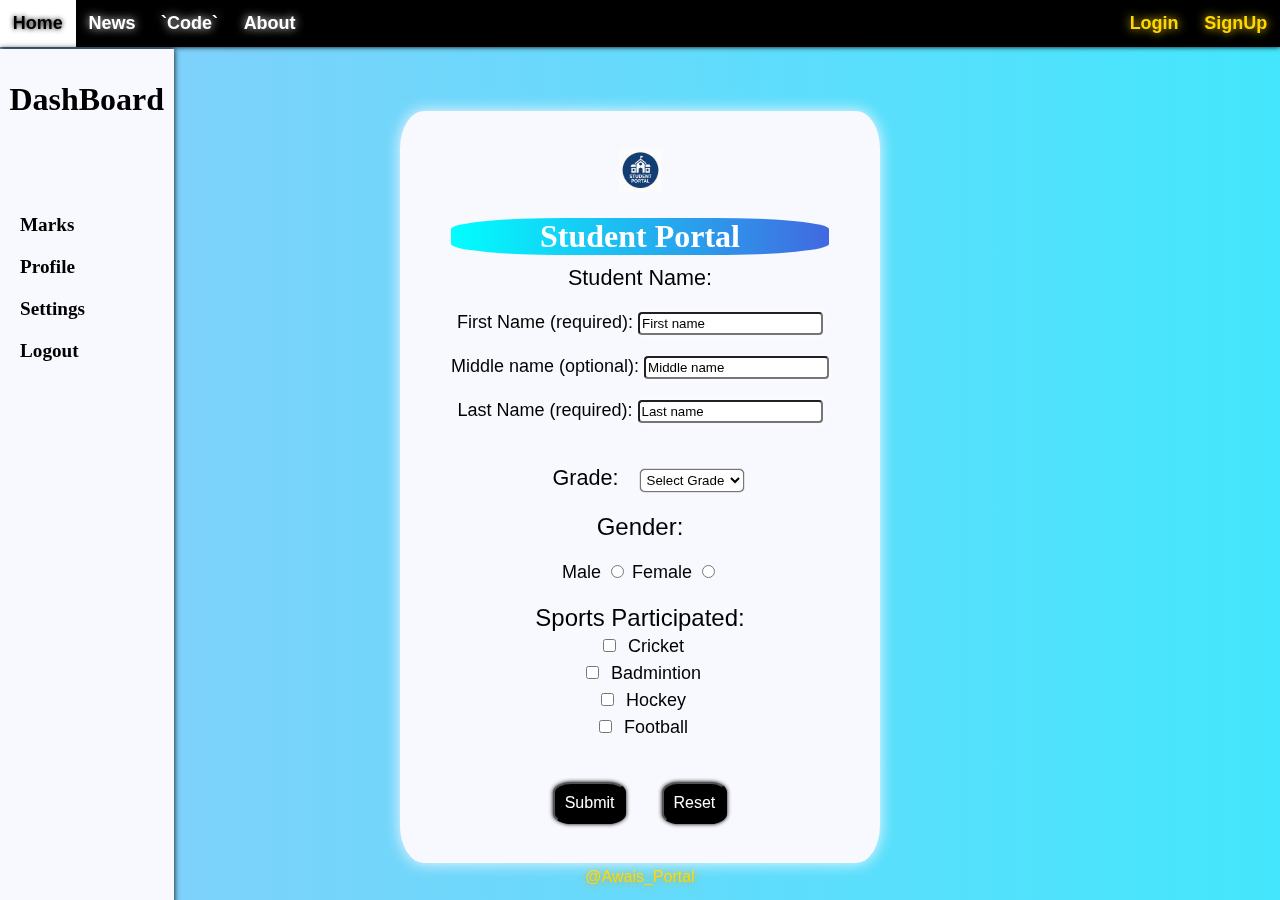
<file: index.html>
<!DOCTYPE html>
<html lang="en">
<head>
    <meta charset="UTF-8">
    <meta http-equiv="X-UA-Compatible" content="IE=edge">
    <meta name="viewport" content="width=device-width, initial-scale=1.0">
    <title>Student's Registeration</title>
    <link rel="stylesheet" href="indexstyle.css">
</head>

<!-- Body -->
<body id="bgbody">


    <!--Animations-->

    <div class="bgani">
        <div></div>
        <div></div>
        <div></div>
        <div></div>
        <div></div>
        <div></div>
    </div>

    <!-- navbar -->

    <div class="navbar">
    <a href="index.html" id="home">Home</a>
    <a href="News.html" id="news">News</a>
    <a href="code.html" id="contact">`Code`</a>
    <a href="About.html" id="about">About</a>
    <a href="#" id="signin">SignUp</a>
    <a href="#" id="login">Login</a>
    </div>

    <!--SideBars-->

    <div id="sidebar1">
        
            <h3 id="dashboard">DashBoard</h3>
        <br><br><br>
        <a href="#" id="dashcontent1">Marks</a>
        <a href="#" id="dashcontent2">Profile</a>
        <a href="#" id="dashcontent3">Settings</a>
        <a href="#" id="dashcontent4">Logout</a>

    </div>

    <!--Logo-->
      <div id="bg">
        <img src="student-logo.png" alt="logo.png" width="43px" height="43px">

        <!--Title Heading-->
        
        <h1 id="title">Student Portal</h1>

        <!--Main Content-->

        <form id="studentForm">

            <label for="student name" id="student1">Student Name:</label><br>
            <br><label for="first name">First Name (required):</label>
            <input type="text" placeholder="First name" required class="fname">
            <br><br>
            <label for="middle name">Middle name (optional):</label>
            <input type="text" placeholder="Middle name" class="fname">
            <br><br>
            <label for="last name">Last Name (required):</label>
            <input type="text" placeholder="Last name" required class="fname">

            <br><br><br>

            <label for="grade" id="student2">Grade:</label>

            <select name="grade" id="grades">

                <option value="Select Grade" class="opt">Select Grade</option>
                <option value="1" class="opt">1</option>
                <option value="2" class="opt">2</option>
                <option value="3" class="opt">3</option>
                <option value="4" class="opt">4</option>
                <option value="5" class="opt">5</option>
                <option value="6" class="opt">6</option>
                <option value="7" class="opt">7</option>
                <option value="8" class="opt">8</option>
                <option value="9" class="opt">9</option>
                <option value="10" class="opt">10</option>

            </select>
            
            <br><br>
            <label for="gender" id="student3">Gender:</label>

            <br><br>

            <label for="male" id="male">Male</label>
            <input type="radio" name="male" id="male">
            <label for="female" id="female">Female</label>
            <input type="radio" name="female" id="female">

            <br><br>
            

            <label for="sports" id="student4">Sports Participated:</label>

            <br>

            <input type="checkbox" id="cricket" name="cricket">
            <label for="cricket">Cricket</label>

            <br>

            <input type="checkbox" id="bm" name="bm">
            <label for="bm">Badmintion</label>

            <br>

            <input type="checkbox" id="hockey" name="hockey">
            <label for="hockey">Hockey</label>

            <br>

            <input type="checkbox" id="fb" name="fb">
            <label for="fb">Football</label>

            <br><br><br>

            <input type="submit" id="button1">

            <input type="reset" id="button2">

        </form>


    </div>


<!--  Current Tab Active banane ke liye  -->



<script>
// Saare navbar links select karo
const links = document.querySelectorAll('.navbar a');
const currentPath = window.location.pathname.split("/").pop(); // sirf file ka naam milega

links.forEach(link => {
    const linkPath = link.getAttribute("href").split("/").pop(); // sirf file ka naam nikalo
    if (linkPath === currentPath) {
        link.classList.add('active');
    }
});

</script>






<script>
    document.getElementById("studentForm").addEventListener("submit", function(e){
        e.preventDefault(); // page reload na ho
    
        // Random confirmation ID generate karo
        let id = "#099D" + Math.floor(Math.random() * 9000 + 1000).toString();
    
        // Naya page open karo
        let newWin = window.open("", "_blank");
    
        // Us page me content inject karo
        newWin.document.write(`
          <html>
          <head>
            <title>Form Submitted</title>
            <style>
              body {
                font-family: Arial, sans-serif;
                background: linear-gradient(135deg, #232526, #414345);
                color: white;
                text-align: center;
                padding-top: 100px;
              }
              .box {
                background: rgba(255,255,255,0.08);
                padding: 30px 50px;
                border-radius: 15px;
                display: inline-block;
                box-shadow: 0 0 20px rgba(0,0,0,0.5);
              }

              #check {
                color:green;
              }
            </style>
          </head>
          <body>
            <div class="box">
              <h1> <b id="check"> ✔ </b> Thanks for submitting your form!</h1>
              <p>Your confirmation number is:</p>
              <h2>${id}</h2>
            </div>
          </body>
          </html>
        `);
    });
    </script>
    

    

    <!--footer-->

    
    
</body>
<footer id="awais">@Awais_Portal</footer>

</html>
</file>
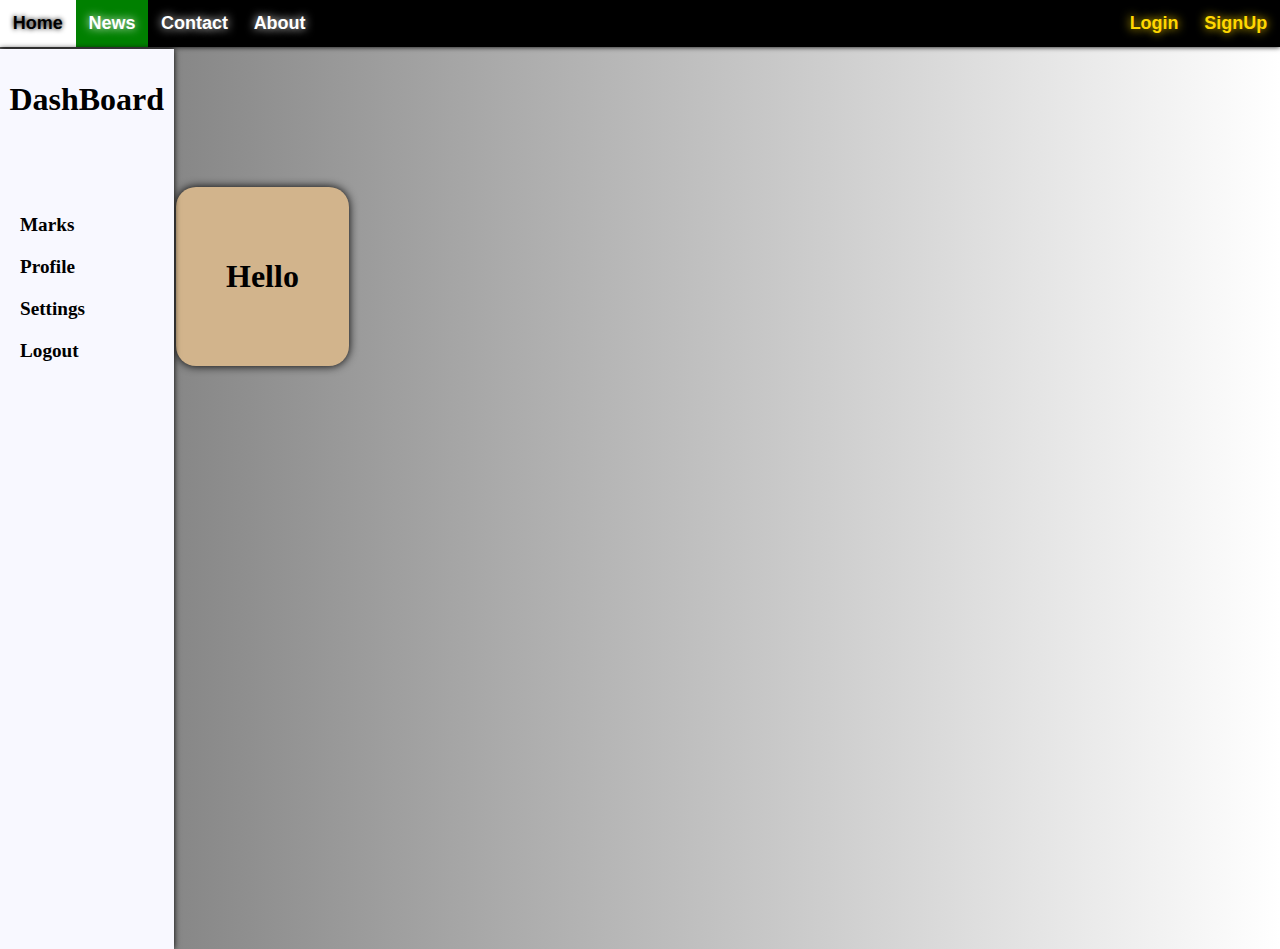
<file: About.html>
<!DOCTYPE html>
<html lang="en">
<head>
    <meta charset="UTF-8">
    <meta http-equiv="X-UA-Compatible" content="IE=edge">
    <meta name="viewport" content="width=device-width, initial-scale=1.0">
    <title>About</title>
    <link rel="stylesheet" href="styleAbout.css">
</head>


<body id="bgbody">



     <!-- navbar -->

     <div class="navbar">
        <a href="file:///E:/PROJECTS/index.html" id="home">Home</a>
        <a href="file:///E:/PROJECTS/News.html" id="news" class="active"> News</a>
        <a href="#" id="contact">Contact</a>
        <a href="#" id="about">About</a>
        <a href="#" id="signin">SignUp</a>
        <a href="#" id="login">Login</a>
        </div>
    
        <!--SideBars-->
    
        <div id="sidebar1">
            
                <h3 id="dashboard">DashBoard</h3>
            <br><br><br>
            <a href="#" id="dashcontent1">Marks</a>
            <a href="#" id="dashcontent2">Profile</a>
            <a href="#" id="dashcontent3">Settings</a>
            <a href="#" id="dashcontent4">Logout</a>
    
        </div>


        <div id="bg">
            <h1>Hello
            </h1>
        </div>
    


</body>
</html>
</file>
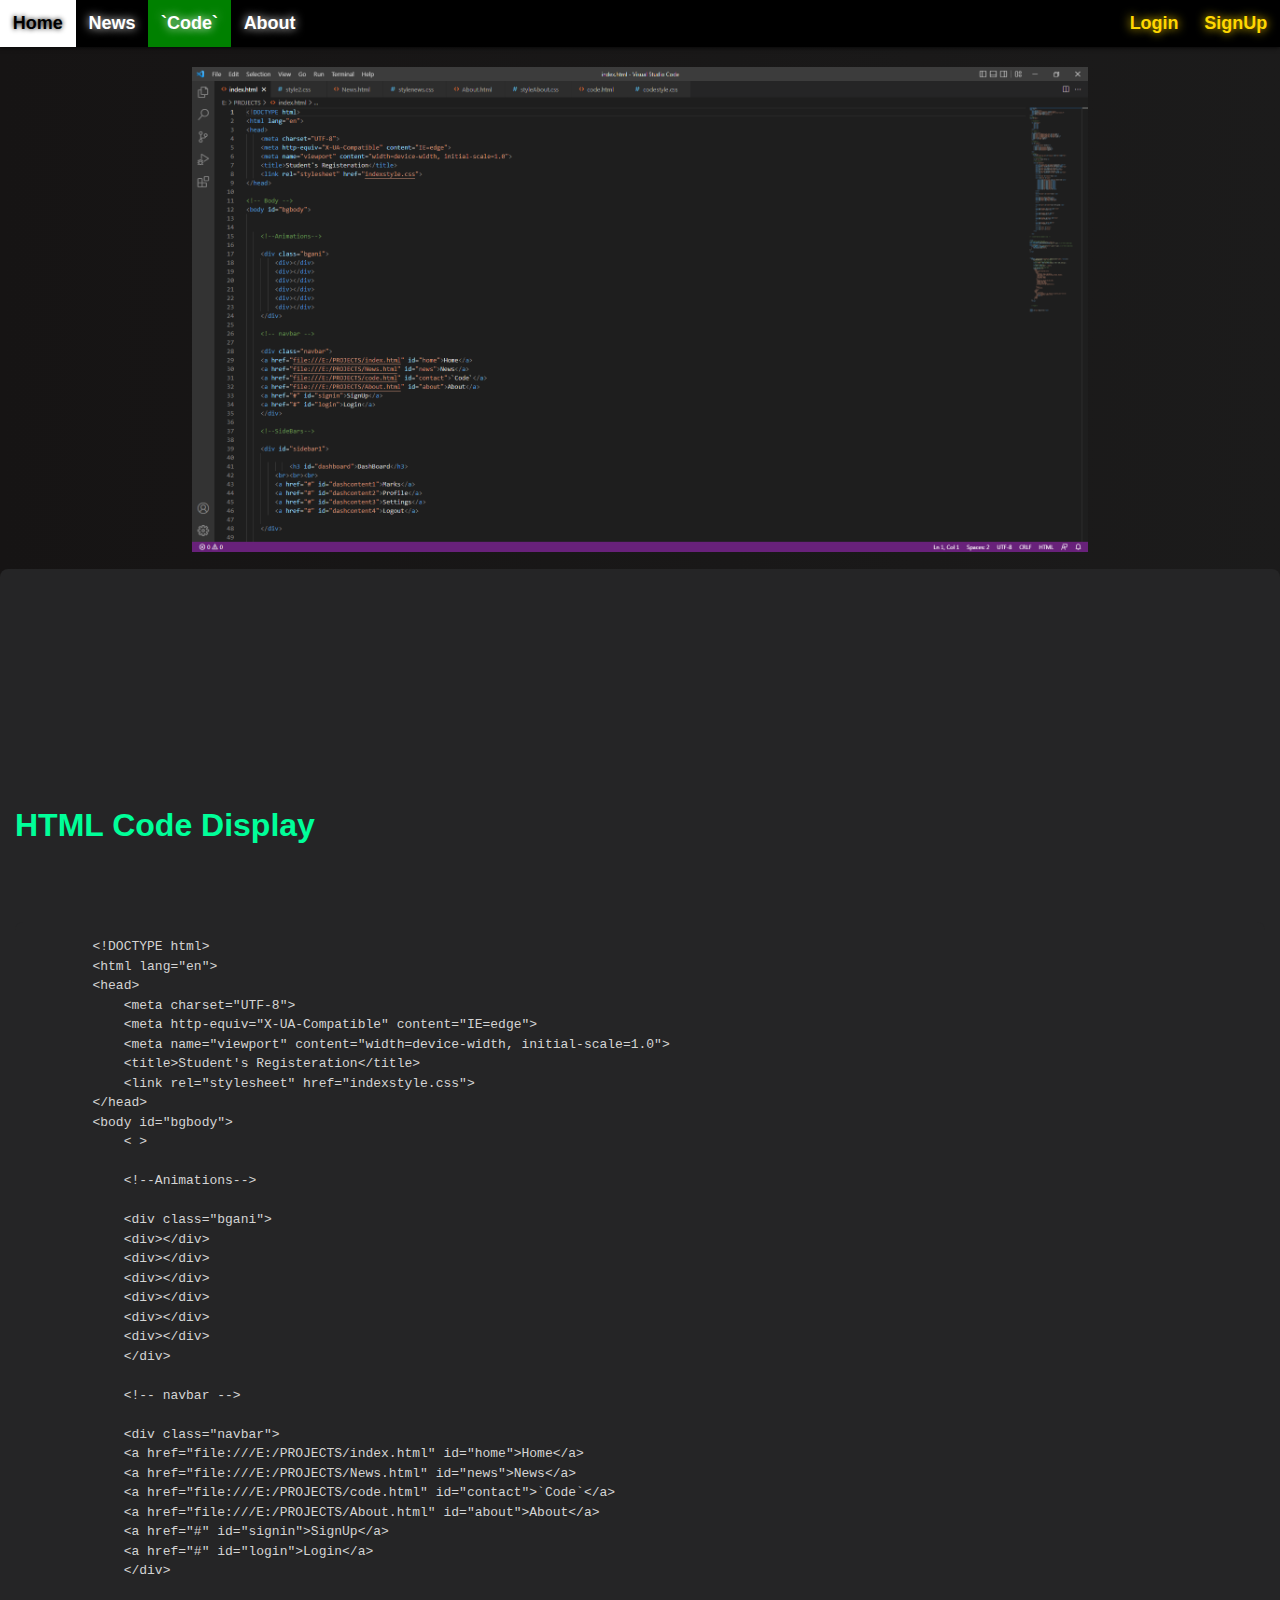
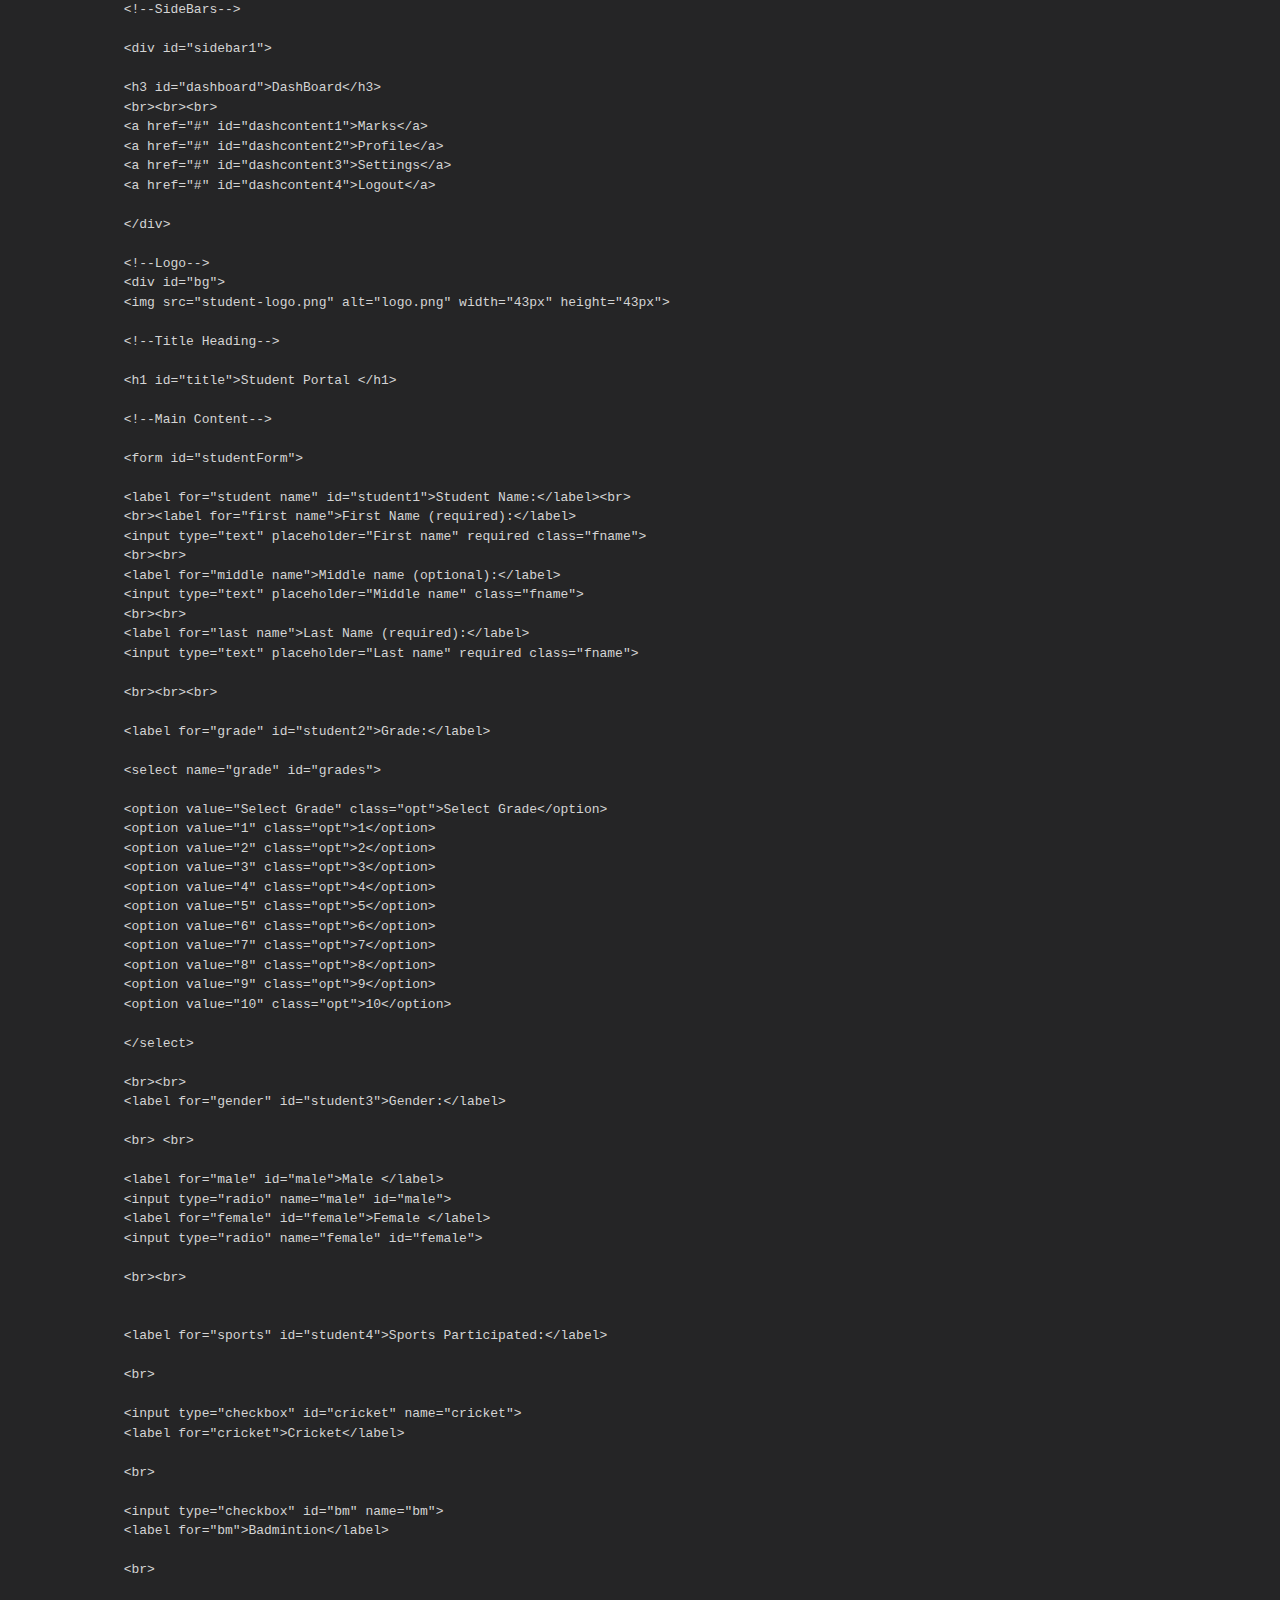
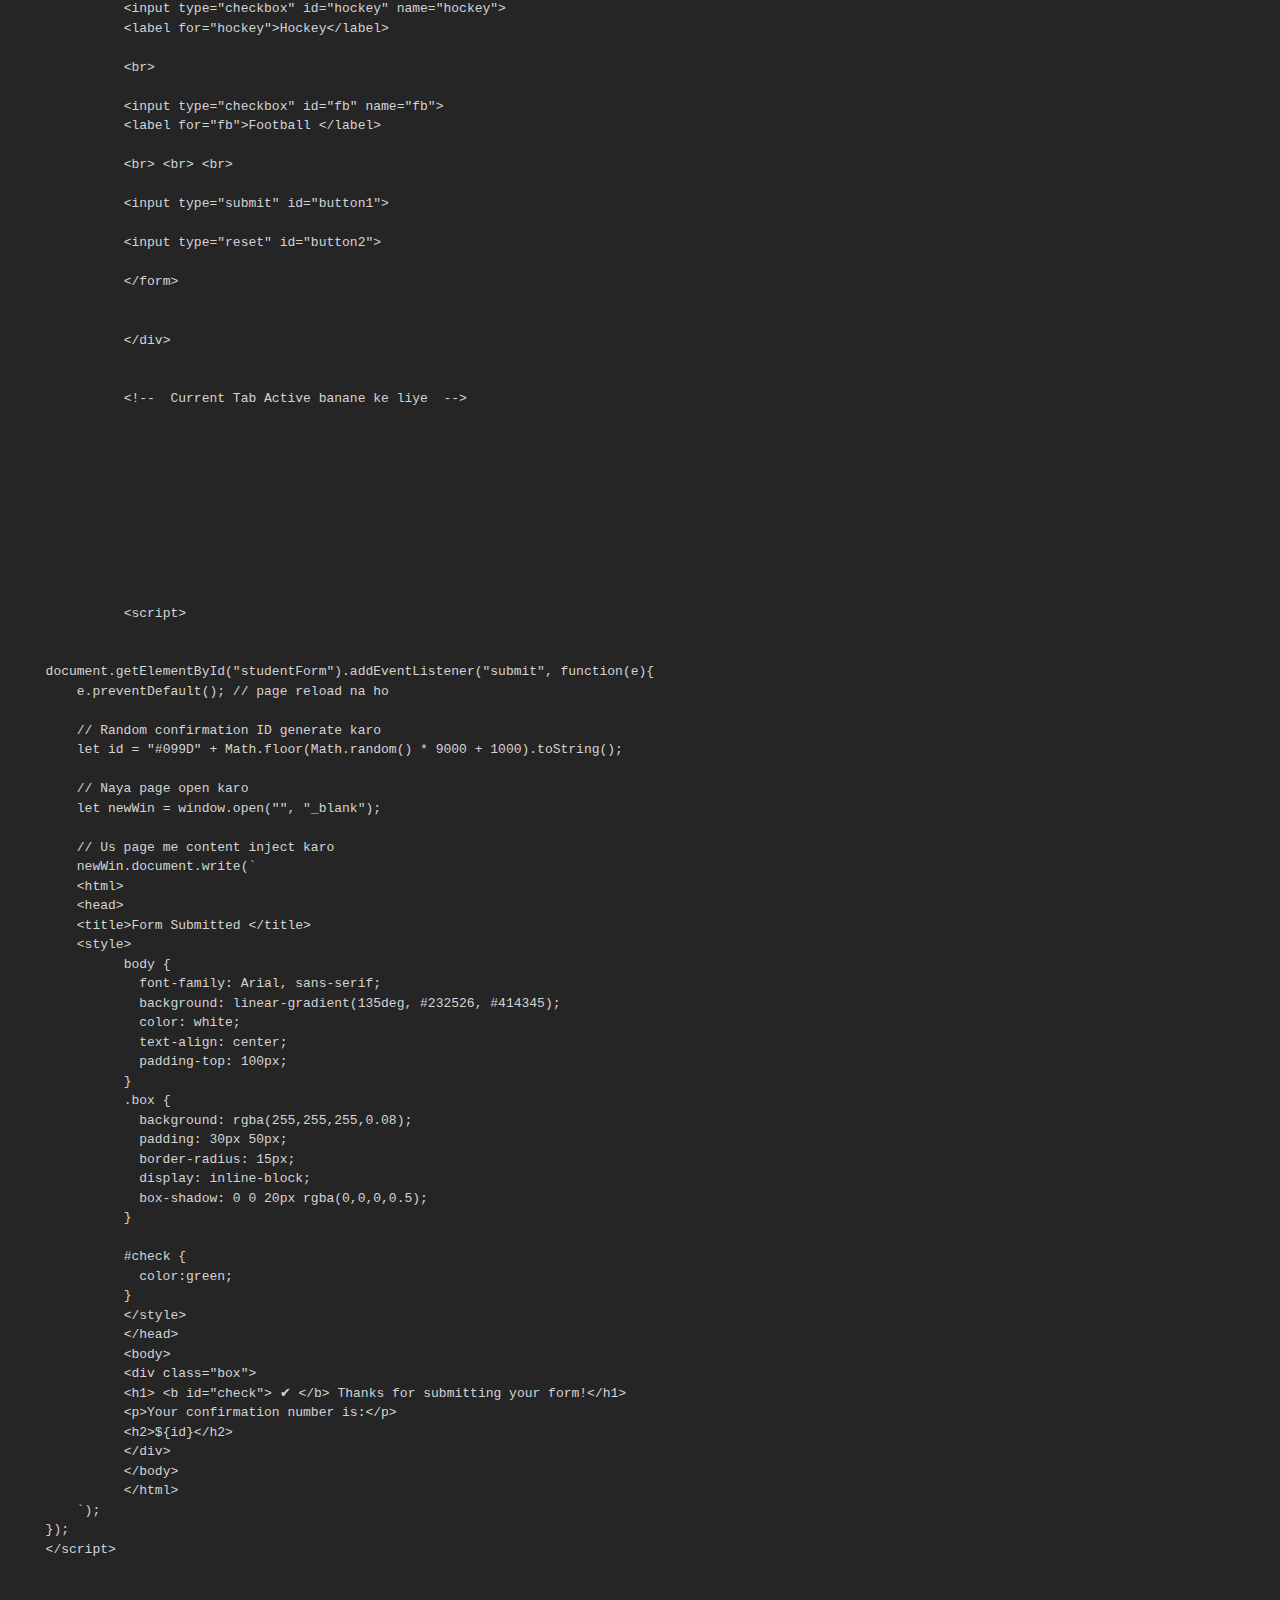
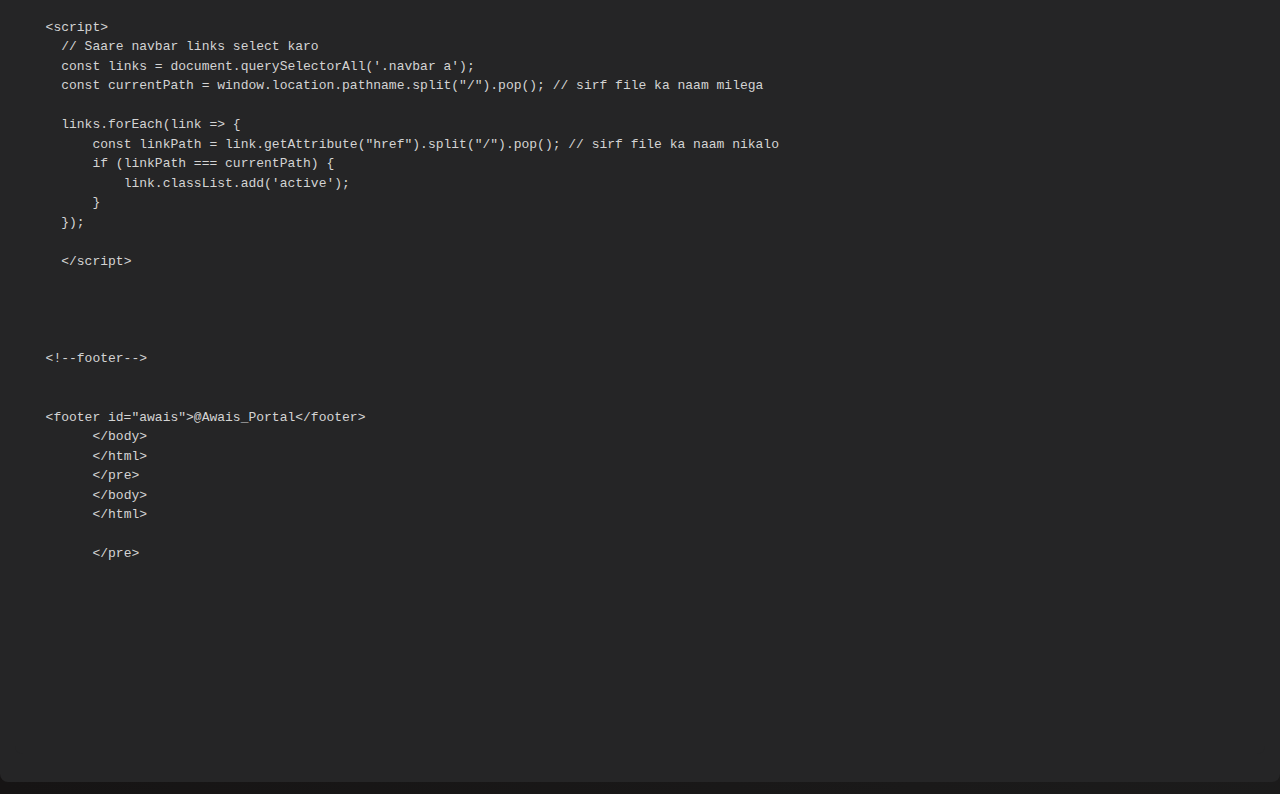
<file: code.html>
<!DOCTYPE html>
<html lang="en">
<head>
    <meta charset="UTF-8">
    <meta http-equiv="X-UA-Compatible" content="IE=edge">
    <meta name="viewport" content="width=device-width, initial-scale=1.0">
    <title>All Code to Develop</title>
    <link rel="stylesheet" href="codestyle.css">
</head>
<body>


    <!-- Body -->
<body id="bgbody">


     <!-- navbar -->

     <div class="navbar">
        <a href="index.html" id="home">Home</a>
        <a href="News.html" id="news">News</a>
        <a href="code.html" id="contact">`Code`</a>
        <a href="About.html" id="about">About</a>
        <a href="#" id="signin">SignUp</a>
        <a href="#" id="login">Login</a>
        </div>
    
<!--Background image of layout-->

<center><img src="img1.png" alt="Basic Layout of My VS_Code" width="70%" height="50%" id="bgimg"></center>



<!--Code Display-->
    
    <pre><!DOCTYPE html>
        <html lang="en">
        <head>
          <meta charset="UTF-8">
          <meta name="viewport" content="width=device-width, initial-scale=1.0">
          <title>Student's Registration</title>
          <style>
            body {
              background: #1e1e1e;
              color: #d4d4d4;
              font-family: monospace;
              margin-left: 20px;
              margin-right: 20px;
              overflow: auto;
            }
            pre {
              background: #252526;
              color: #d4d4d4;
              padding: 15px;
              border-radius: 8px;
              overflow-x: -1;
              white-space: pre-wrap;
              word-wrap: break-word;
              line-height: 1.5;
            }
            h1 {
              color: #00ff99;
              font-family: Arial, sans-serif;
            }
          </style>
        </head>
        <body>
          <h1>HTML Code Display</h1>
          <pre>
        &lt;!DOCTYPE html&gt;
        &lt;html lang=&quot;en&quot;&gt;
        &lt;head&gt;
            &lt;meta charset=&quot;UTF-8&quot;&gt;
            &lt;meta http-equiv=&quot;X-UA-Compatible&quot; content=&quot;IE=edge&quot;&gt;
            &lt;meta name=&quot;viewport&quot; content=&quot;width=device-width, initial-scale=1.0&quot;&gt;
            &lt;title&gt;Student's Registeration&lt;/title&gt;
            &lt;link rel=&quot;stylesheet&quot; href=&quot;indexstyle.css&quot;&gt;
        &lt;/head&gt;
        &lt;body id=&quot;bgbody&quot;&gt;
            &lt; &gt;

            &lt;!--Animations-->

            &lt;div class="bgani"&gt;
            &lt;div&gt;&lt;/div&gt;
            &lt;div&gt;&lt;/div&gt;
            &lt;div&gt;&lt;/div&gt;
            &lt;div&gt;&lt;/div&gt;
            &lt;div&gt;&lt;/div&gt;
            &lt;div&gt;&lt;/div&gt;
            &lt;/div&gt;

            &lt;!-- navbar --&gt;

            &lt;div class="navbar"&gt;
            &lt;a href="file:///E:/PROJECTS/index.html" id="home"&gt;Home&lt;/a&gt;
            &lt;a href="file:///E:/PROJECTS/News.html" id="news"&gt;News&lt;/a&gt;
            &lt;a href="file:///E:/PROJECTS/code.html" id="contact"&gt;`Code`&lt;/a&gt;
            &lt;a href="file:///E:/PROJECTS/About.html" id="about"&gt;About&lt;/a&gt;
            &lt;a href="#" id="signin"&gt;SignUp&lt;/a&gt;
            &lt;a href="#" id="login"&gt;Login&lt;/a&gt;
            &lt;/div>

            &lt;!--SideBars--&gt;

            &lt;div id="sidebar1"&gt;
      
            &lt;h3 id="dashboard"&gt;DashBoard&lt;/h3&gt;
            &lt;br&gt;&lt;br&gt;&lt;br&gt;
            &lt;a href="#" id="dashcontent1"&gt;Marks&lt;/a&gt;
            &lt;a href="#" id="dashcontent2"&gt;Profile&lt;/a&gt;
            &lt;a href="#" id="dashcontent3"&gt;Settings&lt;/a&gt;
            &lt;a href="#" id="dashcontent4"&gt;Logout&lt;/a&gt;

            &lt;/div&gt;

            &lt;!--Logo--&gt;
            &lt;div id="bg"&gt;
            &lt;img src="student-logo.png" alt="logo.png" width="43px" height="43px"&gt;

            &lt;!--Title Heading--&gt;
      
            &lt;h1 id="title"&gt;Student Portal &lt;/h1&gt;

            &lt;!--Main Content--&gt;

            &lt;form id="studentForm"&gt;

            &lt;label for="student name" id="student1"&gt;Student Name:&lt;/label&gt;&lt;br&gt;
            &lt;br&gt;&lt;label for="first name"&gt;First Name (required):&lt;/label&gt;
            &lt;input type="text" placeholder="First name" required class="fname"&gt;
            &lt;br&gt;&lt;br&gt;
            &lt;label for="middle name"&gt;Middle name (optional):&lt;/label&gt;
            &lt;input type="text" placeholder="Middle name" class="fname"&gt;
            &lt;br&gt;&lt;br&gt;
            &lt;label for="last name"&gt;Last Name (required):&lt;/label&gt;
            &lt;input type="text" placeholder="Last name" required class="fname"&gt;

            &lt;br&gt;&lt;br&gt;&lt;br&gt;

            &lt;label for="grade" id="student2"&gt;Grade:&lt;/label&gt;

            &lt;select name="grade" id="grades"&gt;

            &lt;option value="Select Grade" class="opt"&gt;Select Grade&lt;/option&gt;
            &lt;option value="1" class="opt"&gt;1&lt;/option&gt;
            &lt;option value="2" class="opt"&gt;2&lt;/option&gt;
            &lt;option value="3" class="opt"&gt;3&lt;/option&gt;
            &lt;option value="4" class="opt"&gt;4&lt;/option&gt;
            &lt;option value="5" class="opt"&gt;5&lt;/option&gt;
            &lt;option value="6" class="opt"&gt;6&lt;/option&gt;
            &lt;option value="7" class="opt"&gt;7&lt;/option&gt;
            &lt;option value="8" class="opt"&gt;8&lt;/option&gt;
            &lt;option value="9" class="opt"&gt;9&lt;/option&gt;
            &lt;option value="10" class="opt"&gt;10&lt;/option&gt;

            &lt;/select&gt;
          
            &lt;br&gt;&lt;br&gt;
            &lt;label for="gender" id="student3"&gt;Gender:&lt;/label&gt;

            &lt;br&gt; &lt;br&gt;

            &lt;label for="male" id="male"&gt;Male &lt;/label&gt;
            &lt;input type="radio" name="male" id="male"&gt;
            &lt;label for="female" id="female"&gt;Female &lt;/label&gt;
            &lt;input type="radio" name="female" id="female"&gt;

            &lt;br&gt;&lt;br&gt;
          

            &lt;label for="sports" id="student4"&gt;Sports Participated:&lt;/label&gt;

            &lt;br&gt;

            &lt;input type="checkbox" id="cricket" name="cricket"&gt;
            &lt;label for="cricket"&gt;Cricket&lt;/label&gt;

            &lt;br&gt;

            &lt;input type="checkbox" id="bm" name="bm"&gt;
            &lt;label for="bm"&gt;Badmintion&lt;/label&gt;

            &lt;br&gt;

            &lt;input type="checkbox" id="hockey" name="hockey"&gt;
            &lt;label for="hockey"&gt;Hockey&lt;/label&gt;

            &lt;br&gt;

            &lt;input type="checkbox" id="fb" name="fb"&gt;
            &lt;label for="fb"&gt;Football &lt;/label&gt;

            &lt;br&gt; &lt;br&gt; &lt;br&gt;

            &lt;input type="submit" id="button1"&gt;

            &lt;input type="reset" id="button2"&gt;

            &lt;/form&gt;


            &lt;/div&gt;


            &lt;!--  Current Tab Active banane ke liye  --&gt;










            &lt;script&gt;


  document.getElementById("studentForm").addEventListener("submit", function(e){
      e.preventDefault(); // page reload na ho
  
      // Random confirmation ID generate karo
      let id = "#099D" + Math.floor(Math.random() * 9000 + 1000).toString();
  
      // Naya page open karo
      let newWin = window.open("", "_blank");
  
      // Us page me content inject karo
      newWin.document.write(`
      &lt;html&gt;
      &lt;head&gt;
      &lt;title&gt;Form Submitted &lt;/title&gt;
      &lt;style&gt;
            body {
              font-family: Arial, sans-serif;
              background: linear-gradient(135deg, #232526, #414345);
              color: white;
              text-align: center;
              padding-top: 100px;
            }
            .box {
              background: rgba(255,255,255,0.08);
              padding: 30px 50px;
              border-radius: 15px;
              display: inline-block;
              box-shadow: 0 0 20px rgba(0,0,0,0.5);
            }

            #check {
              color:green;
            }
            &lt;/style&gt;
            &lt;/head&gt;
            &lt;body&gt;
            &lt;div class="box"&gt;
            &lt;h1&gt; &lt;b id="check"&gt; ✔ &lt;/b&gt; Thanks for submitting your form!&lt;/h1&gt;
            &lt;p&gt;Your confirmation number is:&lt;/p&gt;
            &lt;h2&gt;${id}&lt;/h2&gt;
            &lt;/div&gt;
            &lt;/body&gt;
            &lt;/html&gt;
      `);
  });
  &lt;/script&gt;



  &lt;script&gt;
    // Saare navbar links select karo
    const links = document.querySelectorAll('.navbar a');
    const currentPath = window.location.pathname.split("/").pop(); // sirf file ka naam milega
    
    links.forEach(link => {
        const linkPath = link.getAttribute("href").split("/").pop(); // sirf file ka naam nikalo
        if (linkPath === currentPath) {
            link.classList.add('active');
        }
    });
    
    &lt;/script&gt;
  

  

  &lt;!--footer--&gt;

  
  &lt;footer id="awais"&gt;@Awais_Portal&lt;/footer&gt;
        &lt;/body&gt;
        &lt;/html&gt;
        &lt;/pre&gt;
        &lt;/body&gt;
        &lt;/html&gt;
  
        &lt;/pre&gt;
    
       <script>
    // Saare navbar links select karo
    const links = document.querySelectorAll('.navbar a');
    const currentPath = window.location.pathname.split("/").pop(); // sirf file ka naam milega
    
    links.forEach(link => {
        const linkPath = link.getAttribute("href").split("/").pop(); // sirf file ka naam nikalo
        if (linkPath === currentPath) {
            link.classList.add('active');
        }
    });
    
  </script>


    
</body>

</html>
</file>
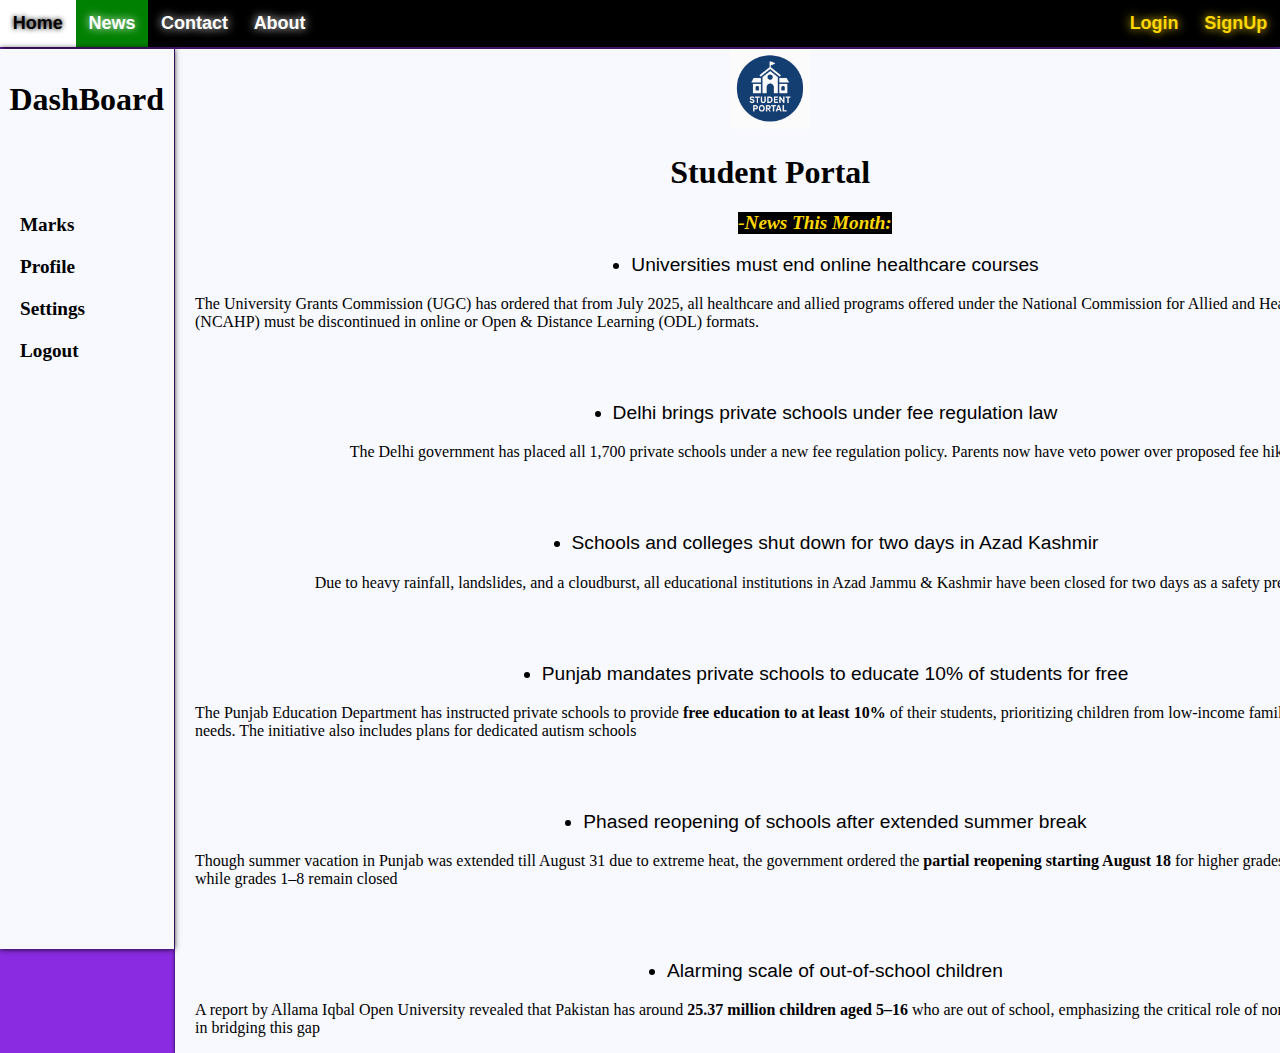
<file: News.html>
<!DOCTYPE html>
<html lang="en">
<head>
    <meta charset="UTF-8">
    <meta http-equiv="X-UA-Compatible" content="IE=edge">
    <meta name="viewport" content="width=device-width, initial-scale=1.0">
    <title>News</title>
    <link rel="stylesheet" href="stylenews.css">
</head>
 <!-- Body -->
 <body id="bgbody">



    <!-- navbar -->

    <div class="navbar">
    <a href="file:///E:/PROJECTS/index.html" id="home">Home</a>
    <a href="file:///E:/PROJECTS/News.html" id="news" class="active"> News</a>
    <a href="#" id="contact">Contact</a>
    <a href="file:///E:/PROJECTS/About.html" id="about">About</a>
    <a href="#" id="signin">SignUp</a>
    <a href="#" id="login">Login</a>
    </div>

    <!--SideBars-->

    <div id="sidebar1">
        
            <h3 id="dashboard">DashBoard</h3>
        <br><br><br>
        <a href="#" id="dashcontent1">Marks</a>
        <a href="#" id="dashcontent2">Profile</a>
        <a href="#" id="dashcontent3">Settings</a>
        <a href="#" id="dashcontent4">Logout</a>

    </div>

    <!--Logo-->
 <div id="bg">
        <center id="center"><img src="student-logo.png" alt="logo.png" width="80px" height="80px">

        <!--Title Heading-->
        
        <h1 id="title">Student Portal</h1></center>


        <!-- news this month -->

        <h2 id="newsthismonth">-News This Month:</h2>
        <ul class="no"> <li>
            Universities must end online healthcare courses</li></ul>
             <p class="data">The University Grants Commission (UGC) has ordered that from July 2025, all healthcare and
                 allied programs offered under the National Commission for Allied and Healthcare Professions (NCAHP) must be discontinued in
                 online or Open & Distance Learning (ODL) formats.</p>

                 <br><br>

                 <ul class="no"><li>Delhi brings private schools under fee regulation law</li></ul>
                 <p class="data">The Delhi government has placed all 1,700 private schools under a new fee regulation policy. Parents now have veto power over proposed fee hikes.</p>

                 <br><br>

                 <ul class="no"><li>Schools and colleges shut down for two days in Azad Kashmir</li></ul>


           <p class="data">Due to heavy rainfall, landslides, and a cloudburst, all educational institutions in Azad Jammu & Kashmir have been closed for two days as a safety precaution.</p>

               <br><br>

           <ul class="no"><li>Punjab mandates private schools to educate 10% of students for free</li></ul>

           <p class="data">The Punjab Education Department has instructed private schools to provide <b>free education to at least 10% </b> of their students,
             prioritizing children from low-income families and those with special needs. The initiative also includes
              plans for dedicated autism schools</p>

              <br><br>

              <ul class="no"><li>Phased reopening of schools after extended summer break</li></ul>
              <p class="data">Though summer vacation in Punjab was extended till August 31 due to extreme heat,
                 the government ordered the <b> partial reopening starting August 18</b> for higher grades (9–12 and O/A Levels),
                  while grades 1–8 remain closed</p>

                  <br><br>

                  <ul class="no"><li>Alarming scale of out-of-school children</li></ul>
                  <p class="data">A report by Allama Iqbal Open University revealed that Pakistan has around <b> 25.37 million children aged 5–16</b> who are out of school,
                     emphasizing the critical role of non-formal education (NFE) in bridging this gap</p>

     </div>

        <!--Main Content-->















        <!--  Current Tab Active banane ke liye  -->



        <script>
            // Saare navbar links select karo
            const links = document.querySelectorAll('.navbar a');
            const currentPath = window.location.pathname.split("/").pop(); // sirf file ka naam milega
        
            links.forEach(link => {
                if (link.getAttribute("href").includes(currentPath) && currentPath !== "") {
                    link.classList.add('active');
                }
            });
        </script>
    




    
</body>
</html>
</file>
<file: indexstyle.css>
#bg{
    color: rgb(0, 0, 0);
    border-radius: 5%;
    width: fit-content;
    height: fit-content;
    justify-content: center;
    text-align: center;
    margin: auto;
    font-weight: 50;
    font-size: large;
    font-family:'Franklin Gothic Medium', 'Arial Narrow', Arial, sans-serif;
    padding: 3%;
    background-color: ghostwhite;
    margin-top: 5%;
    padding-left: 4%;
    padding-right: 4%;
    box-shadow:0 0 15px ghostwhite;
    backdrop-filter: blur(10px);
}




/* Background Animated Bubbles */



.bgani{
    overflow: hidden;
    position: fixed;
    width: 100%;
    height: 100vh;
    z-index: -1;
}


.bgani div:nth-child(1){
    width: 50px;
    height: 50px;
    border-radius: 50%;
    background: radial-gradient(circle,rgba(255, 255, 255, 0.8)0%,rgba(173, 216, 230, 0.5)40%,rgba(255, 255, 255, 0.2)70%,rgba(173, 216, 230, 0)100%);
    position: absolute;
    bottom: -50px;
    left: 30%;
    animation: Bubble 17s infinite ease-in;
    animation-delay: 9s;
}

.bgani div:nth-child(2){
    width:100px;
    height: 100px;
    border-radius: 50%;
    background: radial-gradient(circle,rgba(255, 255, 255, 0.8)0%,rgba(173, 216, 230, 0.5)40%,rgba(255, 255, 255, 0.2)70%,rgba(173, 216, 230, 0)100%);
    position: absolute;
    bottom: -100px;
    right: 20%;
    animation: Bubble 19s infinite ease-in;
    animation-delay: 11s;
}


.bgani div:nth-child(3){
    width: 90px;
    height: 90px;
    border-radius: 50%;
    background: radial-gradient(circle,rgba(255, 255, 255, 0.8)0%,rgba(173, 216, 230, 0.5)40%,rgba(255, 255, 255, 0.2)70%,rgba(173, 216, 230, 0)100%);
    position: absolute;
    bottom: -90px;
    left: 50%;
    animation: Bubble 20s infinite ease-in;
    animation-delay: 6s;
}



.bgani div:nth-child(4){
    width: 70px;
    height: 70px;
    border-radius: 50%;
    background: radial-gradient(circle,rgba(255, 255, 255, 0.8)0%,rgba(173, 216, 230, 0.5)40%,rgba(255, 255, 255, 0.2)70%,rgba(173, 216, 230, 0)100%);
    position: absolute;
    bottom: -70px;
    left: 10%;
    animation: Bubble 18s infinite ease-in;
    animation-delay: 17s;
}


.bgani div:nth-child(5){
    width: 80px;
    height: 80px;
    border-radius: 50%;
    background: radial-gradient(circle,rgba(255, 255, 255, 0.8)0%,rgba(173, 216, 230, 0.5)40%,rgba(255, 255, 255, 0.2)70%,rgba(173, 216, 230, 0)100%);
    position: absolute;
    bottom: -80px;
    right: 10%;
    animation: Bubble 26s infinite ease-in;
    animation-delay: 57s;
}



@keyframes Bubble{
    0%{transform: translateY(0); opacity: 1;}
    100%{transform: translateY(-100vh); opacity: 0;}
}



/* title heading (Student Portal) */
#title{
    font-size: xx-large;
    font-weight: 600;
    font-family: Cambria, Cochin, Georgia, Times, 'Times New Roman', serif;
    background: linear-gradient(270deg, royalblue,cyan);
    color: white;
    border-radius: 30%;
    margin-bottom: 10px;
}



/* Body */
/* Background area for form  +  Background Animation (color changing) content 50% */
#bgbody{
    background:linear-gradient(270deg,royalblue, cyan, lightskyblue);
    background-size: 400% 400%;
    margin: auto;
    animation-name: animation;
    animation-timing-function: ease-in-out;
    animation-delay: 0s;
    animation-duration: 19s;
    animation-fill-mode: forwards;
    animation-iteration-count: infinite;
    animation-play-state: running;
}

/* Background Animation (color changing) content other 50% */
@keyframes animation {
    0%{background-position:0% 50% ;}
    50%{background-position:100% 50% ;}
    100%{background-position:0% 50% ;}
  }




/* Student form headings */
#student1{
    color: black;
    font-size: larger;
    font-weight: 100;
    font-family: 'Gill Sans', 'Gill Sans MT', Calibri, 'Trebuchet MS', sans-serif;
    padding: 15px;
    margin: 1px;
}

#student2{
    color: black;
    font-size: larger;
    font-weight: 100;
    font-family: 'Gill Sans', 'Gill Sans MT', Calibri, 'Trebuchet MS', sans-serif;
    padding: 15px;
    margin: 1px;
}

#student3{
    color: black;
    font-size: x-large;
    font-weight: 100;
    font-family: 'Gill Sans', 'Gill Sans MT', Calibri, 'Trebuchet MS', sans-serif;
    padding: 15px;
    margin: 1px;
}

#student4{
    color: black;
    font-size:x-large;
    font-weight: 100;
    font-family: 'Gill Sans', 'Gill Sans MT', Calibri, 'Trebuchet MS', sans-serif;
    padding: 15px;
    margin: 1px;
}

/* sports participated content */

#cricket{
    padding: 2px;
    margin: 7px;
}

#bm{
    padding: 2px;
    margin: 7px;
}

#hockey{
    padding: 2px;
    margin: 7px;
}

#fb{
    padding: 2px;
    margin: 7px;
}



/* submit and reset buttons */

#button1{
    padding: 10px;
    background: black;
    border-color: black;
    color: white;
    border-radius: 25%;
    font-size: medium;
    margin-right: 15px;
    box-shadow: 0 0 4px black;
}


#button2{
    padding: 10px;
    background: black;
    border-color: black;
    color: white;
    border-radius: 25%;
    font-size: medium;
    margin-left: 15px;
    box-shadow: 0 0 4px black;
}


/* Footer Design */

#awais{
    color: gold;
    font-weight: 500;
    font-size: 50;
    font-family: 'Franklin Gothic Medium', 'Arial Narrow', Arial, sans-serif;
    text-shadow: 0 0 8px goldenrod;
    text-align: center;
    justify-content: center;
    margin-bottom: 5px;
    margin-top: 5px;
    background: transparent;
    border-radius: 10px;
    border: 20px;
    border-color: rebeccapurple;
}


/* NavBar content */

.navbar{
    padding-top: 0px;
    padding-bottom: 0px;
    padding-left: auto;
    padding-right: auto;
    background:  black;
    margin:0;
    overflow: hidden;
    box-shadow:0 0 5px black;
    
}




#home{
    font-size: large;
    font-weight: 700;
    font-family: 'Segoe UI', Tahoma, Geneva, Verdana, sans-serif;
    padding: 1%;
    justify-content: center;
    justify-items: auto;
    color: white;
    float: left;
    text-decoration: none;
    text-shadow: 0 0 10px white;
    border-color: 10px grey;
}
#home:hover{
    background: white;
    color: rgb(0, 0, 0);
    text-shadow: 0 0 5px black;
}
.navbar a.active{
    background: green;
    color: gold;
    text-shadow: 0 0 2px white;
}

#news{
    font-size: large;
    font-weight: 700;
    font-family: 'Segoe UI', Tahoma, Geneva, Verdana, sans-serif;
    color: white;
    padding: 1%;
    float: left;
    text-decoration: none;
    text-shadow: 0 0 10px white;
}
#news:hover{
    background: white;
    color: black;
    text-shadow: 0 0 5px black;
}


#contact{
    font-size: large;
    font-weight: 700;
    font-family: 'Segoe UI', Tahoma, Geneva, Verdana, sans-serif;
    color: white;
    padding: 1%;
    float: left;
    text-decoration: none;
    text-shadow: 0 0 10px white;
}

#contact:hover{
    background: white;
    color: black;
    text-shadow: 0 0 5px black;
}


#about{
    font-size: large;
    font-family: 'Segoe UI', Tahoma, Geneva, Verdana, sans-serif;
    font-weight: 700;
    color: white;
    padding: 1%;
    float: left;
    text-decoration: none;
    text-shadow: 0 0 10px white;
}

#about:hover{
    background: white;
    color: black;
    text-shadow: 0 0 5px black;
}



#signin{
    font-size: large;
    font-family: 'Segoe UI', Tahoma, Geneva, Verdana, sans-serif;
    font-weight: 700;
    color: gold;
    padding: 1%;
    float: Right;
    text-decoration: none;
    text-shadow: 0 0 10px gold;
}

#signin:hover{
    background: ghostwhite;
    color: gold;
    text-shadow: 0 0 10px gold;
}


#login{
    font-size: large;
    font-family: 'Segoe UI', Tahoma, Geneva, Verdana, sans-serif;
    font-weight: 700;
    color: gold;
    padding: 1%;
    float: right;
    text-shadow: 0 0 10px gold;
    text-decoration: none;
}


#login:hover{
    background: white;
    color: gold;
    text-shadow: 0 0 10px gold;
}



/* DashBoard */

#sidebar1{
    background:rgba(248,248,255);
    padding: auto;
    margin-top: 2px;
    overflow: auto;
    width: 173.5px;
    height: 100%;
    position: fixed;
    border: 3px rgb(255, 255, 255);
    box-shadow: 0 0 6px black;
    overflow: hidden;
    display: flex;
    flex-direction: column;

}

#dashboard{
    font-size: xx-large;
    font-weight: 800;
    font-family:'Times New Roman', Times, serif;
    justify-content: center;
    text-align: center;
    text-decoration: none;
    text-overflow:clip;
    color: rgb(0, 0, 0);
}



#dashcontent1{
    font-size: larger;
    font-weight: 600;
    font-family: 'Times New Roman', Times, serif;
    padding: 10px 20px;
    padding-bottom: 10px;
    padding-top: 10px;
    color: black;
    width: auto;
    display: block;
    position: sticky;
    height: auto;
    text-decoration: none;
    justify-content: center;
    align-items: center;

}
#dashcontent1:hover{
    background-color: rgb(0, 0, 0);
    color: rgb(255, 255, 255);
    width: auto;
    padding-bottom: 10px;
    padding-top: 10px;
    text-shadow: 0 0 7px ghostwhite;
    display: block;
    position: sticky;
    height: auto;
    font-size: larger;
}

#dashcontent2{
    font-size: larger;
    font-weight: 600;
    font-family: 'Times New Roman', Times, serif;
    padding-top: 10px;
    padding-bottom: 10px;
    color: black;
    width: auto;
    display: block;
    position: sticky;
    height: auto;
    text-decoration: none;
    padding: 10px 20px;
    align-items: center;

}

#dashcontent2:hover{
    background-color: rgb(0, 0, 0);
    color: rgb(255, 255, 255);
    width: auto;
    padding-top: 10px;
    padding-bottom: 10px;
    text-shadow: 0 0 7px ghostwhite;
    display: block;
    height: auto;
    font-size: larger;
    margin-left: 1%;
    position: sticky;
}

#dashcontent3{
    font-size: larger;
    font-weight: 600;
    font-family: 'Times New Roman', Times, serif;
    padding-top: 10px;
    padding-bottom: 10px;
    color: black;
    width: auto;
    display: block;
    height: auto;
    text-decoration: none;
    position: sticky;
    padding: 10px 20px;
    align-items: center;
}

#dashcontent3:hover{
    background-color: rgb(0, 0, 0);
    color: rgb(255, 255, 255);
    width: auto;
    padding-top: 10px;
    padding-bottom: 10px;
    display: block;
    position: sticky;
    height: auto;
    font-size: larger;
    text-shadow: 0 0 7px ghostwhite;
}

#dashcontent4{
    font-size: larger;
    font-weight: 600;
    font-family: 'Times New Roman', Times, serif;
    padding-top: 10px;
    padding-bottom: 10px;
    color: black;
    width: auto;
    display: block;
    position: sticky;
    height: auto;
    text-decoration: none;
    padding: 10px 20px;
    align-items: center;
}

#dashcontent4:hover{
    background-color: rgb(0, 0, 0);
    color: ghostwhite;
    width: auto;
    padding-top: 10px;
    padding-bottom: 10px;
    display: block;
    position: sticky;
    height: auto;
    font-size: larger;
    text-shadow: 0 0 7px ghostwhite;
}






/* Name Entering area */

.fname{
    padding: 2px;
    font-weight: bolder;
    background-color: rgb(255, 255, 255);
    box-shadow: 0 0 6px rgb(255, 255, 255);
    color: black;
    border-radius: 4px;
}

input::placeholder{
    font-weight: 500px;
    color: black;
}

input::placeholder.active{
    background-color: white;
    font: bold;
    color: black;
}



/* Select Grade */

#grades{
    padding: 2px;
    font-weight: bolder;
    background-color: white;
    box-shadow: 0 0 1px black;
    color: black;
    border-radius: 5px;
    font-family: Arial, Helvetica, sans-serif;
}


select::placeholder{
    font-weight: 600px;
    color: black;
    font-family: georgia,serif;
}



.opt{
    background-color: aliceblue;
    font-size: 200;
    font-weight: 600;
    font-family: georgia,serif;
}
</file>
<file: styleAbout.css>
/*  Bg For About section  */

#bg{
    background-color: tan;
    margin-top: 140px;
    margin-left: 176px;
    margin-right: 0px;
    margin-bottom: 0;
    overflow-y: hidden;
    border-radius: 20px;
    height: auto;
    width: fit-content;
    padding: 50px;
    box-shadow: 0 0 10px black;
    border-color:white;

}







/* Body */
/* Background area for form  +  Background Animation (color changing) content 50% */
#bgbody{
    background:linear-gradient(270deg,white, rgb(116, 116, 116));
    margin: auto;
    
}

/* Background Animation (color changing) content other 50% */
@keyframes animation {
    0%{background-position:0% 50% ;}
    50%{background-position:100% 50% ;}
    100%{background-position:0% 50% ;}
  }





/* NavBar content */

.navbar{
    padding-top: 0px;
    padding-bottom: 0px;
    padding-left: auto;
    padding-right: auto;
    background:  black;
    margin:0;
    overflow: hidden;
    box-shadow:0 0 5px black;
    
}




#home{
    font-size: large;
    font-weight: 700;
    font-family: 'Segoe UI', Tahoma, Geneva, Verdana, sans-serif;
    padding: 1%;
    justify-content: center;
    justify-items: auto;
    color: white;
    float: left;
    text-decoration: none;
    text-shadow: 0 0 10px white;
    border-color: 10px grey;
}
#home:hover{
    background: white;
    color: rgb(0, 0, 0);
    text-shadow: 0 0 5px black;
}
.navbar a.active{
    background: green;
    color: gold;
    text-shadow: 0 0 2px white;
}

#news{
    font-size: large;
    font-weight: 700;
    font-family: 'Segoe UI', Tahoma, Geneva, Verdana, sans-serif;
    color: white;
    padding: 1%;
    float: left;
    text-decoration: none;
    text-shadow: 0 0 10px white;
}
#news:hover{
    background: white;
    color: black;
    text-shadow: 0 0 5px black;
}


#contact{
    font-size: large;
    font-weight: 700;
    font-family: 'Segoe UI', Tahoma, Geneva, Verdana, sans-serif;
    color: white;
    padding: 1%;
    float: left;
    text-decoration: none;
    text-shadow: 0 0 10px white;
}

#contact:hover{
    background: white;
    color: black;
    text-shadow: 0 0 5px black;
}


#about{
    font-size: large;
    font-family: 'Segoe UI', Tahoma, Geneva, Verdana, sans-serif;
    font-weight: 700;
    color: white;
    padding: 1%;
    float: left;
    text-decoration: none;
    text-shadow: 0 0 10px white;
}

#about:hover{
    background: white;
    color: black;
    text-shadow: 0 0 5px black;
}



#signin{
    font-size: large;
    font-family: 'Segoe UI', Tahoma, Geneva, Verdana, sans-serif;
    font-weight: 700;
    color: gold;
    padding: 1%;
    float: Right;
    text-decoration: none;
    text-shadow: 0 0 10px gold;
}

#signin:hover{
    background: ghostwhite;
    color: gold;
    text-shadow: 0 0 10px gold;
}


#login{
    font-size: large;
    font-family: 'Segoe UI', Tahoma, Geneva, Verdana, sans-serif;
    font-weight: 700;
    color: gold;
    padding: 1%;
    float: right;
    text-shadow: 0 0 10px gold;
    text-decoration: none;
}


#login:hover{
    background: white;
    color: gold;
    text-shadow: 0 0 10px gold;
}



/* DashBoard */

#sidebar1{
    background:rgba(248,248,255);
    padding: 0;
    margin-top: 2px;
    overflow: auto;
    width: 173.5px;
    height: 100%;
    position: absolute;
    border: 3px rgb(255, 255, 255);
    box-shadow: 0 0 6px black;
    overflow: hidden;
    display: flex;
    flex-direction: column;
    margin-left: 0px;

}

#dashboard{
    font-size: xx-large;
    font-weight: 800;
    font-family:'Times New Roman', Times, serif;
    justify-content: center;
    text-align: center;
    text-decoration: none;
    text-overflow:clip;
    color: black;
    
}



#dashcontent1{
    font-size: larger;
    font-weight: 600;
    font-family: 'Times New Roman', Times, serif;
    padding: 10px 20px;
    padding-bottom: 10px;
    padding-top: 10px;
    color: black;
    width: auto;
    display: block;
    position: sticky;
    height: auto;
    text-decoration: none;
    justify-content: center;
    align-items: center;

}
#dashcontent1:hover{
    background-color: rgb(0, 0, 0);
    color: rgb(255, 255, 255);
    width: auto;
    padding-bottom: 10px;
    padding-top: 10px;
    text-shadow: 0 0 7px ghostwhite;
    display: block;
    position: sticky;
    height: auto;
    font-size: larger;
}

#dashcontent2{
    font-size: larger;
    font-weight: 600;
    font-family: 'Times New Roman', Times, serif;
    padding-top: 10px;
    padding-bottom: 10px;
    color: black;
    width: auto;
    display: block;
    position: sticky;
    height: auto;
    text-decoration: none;
    padding: 10px 20px;
    align-items: center;

}

#dashcontent2:hover{
    background-color: rgb(0, 0, 0);
    color: rgb(255, 255, 255);
    width: auto;
    padding-top: 10px;
    padding-bottom: 10px;
    text-shadow: 0 0 7px ghostwhite;
    display: block;
    height: auto;
    font-size: larger;
    margin-left: 1%;
    position: sticky;
}

#dashcontent3{
    font-size: larger;
    font-weight: 600;
    font-family: 'Times New Roman', Times, serif;
    padding-top: 10px;
    padding-bottom: 10px;
    color: black;
    width: auto;
    display: block;
    height: auto;
    text-decoration: none;
    position: sticky;
    padding: 10px 20px;
    align-items: center;
}

#dashcontent3:hover{
    background-color: rgb(0, 0, 0);
    color: rgb(255, 255, 255);
    width: auto;
    padding-top: 10px;
    padding-bottom: 10px;
    display: block;
    position: sticky;
    height: auto;
    font-size: larger;
    text-shadow: 0 0 7px ghostwhite;
}

#dashcontent4{
    font-size: larger;
    font-weight: 600;
    font-family: 'Times New Roman', Times, serif;
    padding-top: 10px;
    padding-bottom: 10px;
    color: black;
    width: auto;
    display: block;
    position: sticky;
    height: auto;
    text-decoration: none;
    padding: 10px 20px;
    align-items: center;
}

#dashcontent4:hover{
    background-color: rgb(0, 0, 0);
    color: ghostwhite;
    width: auto;
    padding-top: 10px;
    padding-bottom: 10px;
    display: block;
    position: sticky;
    height: auto;
    font-size: larger;
    text-shadow: 0 0 7px ghostwhite;
}
</file>
<file: codestyle.css>
/* Body */
/* Background area for form  +  Background Animation (color changing) content 50% */
#bgbody{
    background:linear-gradient(270deg,rgb(0, 0, 0), rgb(33, 34, 34), rgb(22, 20, 20));
    background-size: 400% 400%;
    margin: auto;
    animation-name: animation;
    animation-timing-function: ease-in-out;
    animation-delay: 0s;
    animation-duration: 13s;
    animation-fill-mode: forwards;
    animation-iteration-count: infinite;
    animation-play-state: running;
}

/* Background Animation (color changing) content other 50% */
@keyframes animation {
    0%{background-position:0% 50% ;}
    50%{background-position:100% 50% ;}
    100%{background-position:0% 50% ;}
  }




  /* NavBar content */

.navbar{
    padding-top: 0px;
    padding-bottom: 0px;
    padding-left: auto;
    padding-right: auto;
    background:  black;
    margin:0;
    overflow: hidden;
    box-shadow:0 0 5px black;
    
}




#home{
    font-size: large;
    font-weight: 700;
    font-family: 'Segoe UI', Tahoma, Geneva, Verdana, sans-serif;
    padding: 1%;
    justify-content: center;
    justify-items: auto;
    color: white;
    float: left;
    text-decoration: none;
    text-shadow: 0 0 10px white;
    border-color: 10px grey;
}
#home:hover{
    background: white;
    color: rgb(0, 0, 0);
    text-shadow: 0 0 5px black;
}
.navbar a.active{
    background: green;
    color: gold;
    text-shadow: 0 0 2px white;
}

#news{
    font-size: large;
    font-weight: 700;
    font-family: 'Segoe UI', Tahoma, Geneva, Verdana, sans-serif;
    color: white;
    padding: 1%;
    float: left;
    text-decoration: none;
    text-shadow: 0 0 10px white;
}
#news:hover{
    background: white;
    color: black;
    text-shadow: 0 0 5px black;
}


#contact{
    font-size: large;
    font-weight: 700;
    font-family: 'Segoe UI', Tahoma, Geneva, Verdana, sans-serif;
    color: white;
    padding: 1%;
    float: left;
    text-decoration: none;
    text-shadow: 0 0 10px white;
}

#contact:hover{
    background: white;
    color: black;
    text-shadow: 0 0 5px black;
}


#about{
    font-size: large;
    font-family: 'Segoe UI', Tahoma, Geneva, Verdana, sans-serif;
    font-weight: 700;
    color: white;
    padding: 1%;
    float: left;
    text-decoration: none;
    text-shadow: 0 0 10px white;
}

#about:hover{
    background: white;
    color: black;
    text-shadow: 0 0 5px black;
}



#signin{
    font-size: large;
    font-family: 'Segoe UI', Tahoma, Geneva, Verdana, sans-serif;
    font-weight: 700;
    color: gold;
    padding: 1%;
    float: Right;
    text-decoration: none;
    text-shadow: 0 0 10px gold;
}

#signin:hover{
    background: ghostwhite;
    color: gold;
    text-shadow: 0 0 10px gold;
}


#login{
    font-size: large;
    font-family: 'Segoe UI', Tahoma, Geneva, Verdana, sans-serif;
    font-weight: 700;
    color: gold;
    padding: 1%;
    float: right;
    text-shadow: 0 0 10px gold;
    text-decoration: none;
}


#login:hover{
    background: white;
    color: gold;
    text-shadow: 0 0 10px gold;
}



/* bg img of basic layout */

#bgimg{
    margin-top: 20px;
    position:sticky;
}




/* Js Script style */
</file>
<file: stylenews.css>
/* Background Animation (color changing) content 50% */


#bgbody{
    background: blueviolet;
    overflow-y: auto;
    overflow-x: hidden;
    margin-left: 0;
    margin-right: 0;
    margin-top: 0;
    margin-bottom: 0;
    animation-name: backanimation;
    animation-timing-function: ease-in-out;
    animation-delay: 0s;
    animation-duration: 15s;
    animation-fill-mode: forwards;
    animation-iteration-count: infinite;
    animation-play-state: running;
}


/* Background Animation (color changing) content other 50% */


@keyframes backanimation{
  40%{background:blueviolet;}
  70%{background: rgb(99, 99, 255);}
  100%{background: blueviolet;}
}




/* NavBar content */

.navbar{
    padding-top: 0px;
    padding-bottom: 0px;
    padding-left: auto;
    padding-right: auto;
    background:  black;
    margin:0;
    overflow: hidden;
    box-shadow:0 0 5px black;
    
}




#home{
    font-size: large;
    font-weight: 700;
    font-family: 'Segoe UI', Tahoma, Geneva, Verdana, sans-serif;
    padding: 1%;
    justify-content: center;
    justify-items: auto;
    color: white;
    float: left;
    text-decoration: none;
    text-shadow: 0 0 10px white;
    border-color: 10px grey;
}
#home:hover{
    background: white;
    color: rgb(0, 0, 0);
    text-shadow: 0 0 5px black;
}
.navbar a.active{
    background: green;
    color: gold;
    text-shadow: 0 0 2px white;
}

#news{
    font-size: large;
    font-weight: 700;
    font-family: 'Segoe UI', Tahoma, Geneva, Verdana, sans-serif;
    color: white;
    padding: 1%;
    float: left;
    text-decoration: none;
    text-shadow: 0 0 10px white;
}
#news:hover{
    background: white;
    color: black;
    text-shadow: 0 0 5px black;
}


#contact{
    font-size: large;
    font-weight: 700;
    font-family: 'Segoe UI', Tahoma, Geneva, Verdana, sans-serif;
    color: white;
    padding: 1%;
    float: left;
    text-decoration: none;
    text-shadow: 0 0 10px white;
}

#contact:hover{
    background: white;
    color: black;
    text-shadow: 0 0 5px black;
}


#about{
    font-size: large;
    font-family: 'Segoe UI', Tahoma, Geneva, Verdana, sans-serif;
    font-weight: 700;
    color: white;
    padding: 1%;
    float: left;
    text-decoration: none;
    text-shadow: 0 0 10px white;
}

#about:hover{
    background: white;
    color: black;
    text-shadow: 0 0 5px black;
}



#signin{
    font-size: large;
    font-family: 'Segoe UI', Tahoma, Geneva, Verdana, sans-serif;
    font-weight: 700;
    color: gold;
    padding: 1%;
    float: Right;
    text-decoration: none;
    text-shadow: 0 0 10px gold;
}

#signin:hover{
    background: ghostwhite;
    color: gold;
    text-shadow: 0 0 10px gold;
}


#login{
    font-size: large;
    font-family: 'Segoe UI', Tahoma, Geneva, Verdana, sans-serif;
    font-weight: 700;
    color: gold;
    padding: 1%;
    float: right;
    text-shadow: 0 0 10px gold;
    text-decoration: none;
}


#login:hover{
    background: white;
    color: gold;
    text-shadow: 0 0 10px gold;
}



/* DashBoard */

#sidebar1{
    background:rgba(248,248,255);
    padding: 0;
    margin-top: 2px;
    overflow: auto;
    width: 173.5px;
    height: 100%;
    position: absolute;
    border: 3px rgb(255, 255, 255);
    box-shadow: 0 0 6px black;
    overflow: hidden;
    display: flex;
    flex-direction: column;
    margin-left: 0px;

}

#dashboard{
    font-size: xx-large;
    font-weight: 800;
    font-family:'Times New Roman', Times, serif;
    justify-content: center;
    text-align: center;
    text-decoration: none;
    text-overflow:clip;
    color: black;
    
}



#dashcontent1{
    font-size: larger;
    font-weight: 600;
    font-family: 'Times New Roman', Times, serif;
    padding: 10px 20px;
    padding-bottom: 10px;
    padding-top: 10px;
    color: black;
    width: auto;
    display: block;
    position: sticky;
    height: auto;
    text-decoration: none;
    justify-content: center;
    align-items: center;

}
#dashcontent1:hover{
    background-color: rgb(0, 0, 0);
    color: rgb(255, 255, 255);
    width: auto;
    padding-bottom: 10px;
    padding-top: 10px;
    text-shadow: 0 0 7px ghostwhite;
    display: block;
    position: sticky;
    height: auto;
    font-size: larger;
}

#dashcontent2{
    font-size: larger;
    font-weight: 600;
    font-family: 'Times New Roman', Times, serif;
    padding-top: 10px;
    padding-bottom: 10px;
    color: black;
    width: auto;
    display: block;
    position: sticky;
    height: auto;
    text-decoration: none;
    padding: 10px 20px;
    align-items: center;

}

#dashcontent2:hover{
    background-color: rgb(0, 0, 0);
    color: rgb(255, 255, 255);
    width: auto;
    padding-top: 10px;
    padding-bottom: 10px;
    text-shadow: 0 0 7px ghostwhite;
    display: block;
    height: auto;
    font-size: larger;
    margin-left: 1%;
    position: sticky;
}

#dashcontent3{
    font-size: larger;
    font-weight: 600;
    font-family: 'Times New Roman', Times, serif;
    padding-top: 10px;
    padding-bottom: 10px;
    color: black;
    width: auto;
    display: block;
    height: auto;
    text-decoration: none;
    position: sticky;
    padding: 10px 20px;
    align-items: center;
}

#dashcontent3:hover{
    background-color: rgb(0, 0, 0);
    color: rgb(255, 255, 255);
    width: auto;
    padding-top: 10px;
    padding-bottom: 10px;
    display: block;
    position: sticky;
    height: auto;
    font-size: larger;
    text-shadow: 0 0 7px ghostwhite;
}

#dashcontent4{
    font-size: larger;
    font-weight: 600;
    font-family: 'Times New Roman', Times, serif;
    padding-top: 10px;
    padding-bottom: 10px;
    color: black;
    width: auto;
    display: block;
    position: sticky;
    height: auto;
    text-decoration: none;
    padding: 10px 20px;
    align-items: center;
}

#dashcontent4:hover{
    background-color: rgb(0, 0, 0);
    color: ghostwhite;
    width: auto;
    padding-top: 10px;
    padding-bottom: 10px;
    display: block;
    position: sticky;
    height: auto;
    font-size: larger;
    text-shadow: 0 0 7px ghostwhite;
}





#bg{
    margin-top: 2px;
    background: ghostwhite;
    width: 100%;
    height: auto;
    margin-left: 175px;
    margin-right: 0px;
    border-radius: 0px;
    box-shadow: 0 0 3px rgb(0, 0, 0);
    justify-items: center;
    justify-content: center;
    overflow-y: auto;
    min-height: 100vh;
}




#center{
    margin-right: 7%;
}


#newsthismonth{
    font-size: larger;
    font-weight: 800;
    font-style: italic;
    background: black;
    color: gold;
    
}

.no{
    color: black;
    font-size: larger;
    font-weight: 500;
    font-family:'Franklin Gothic Medium', 'Arial Narrow', Arial, sans-serif;
    text-decoration:dotted;
}



.data{
    margin-left: 20px;
}
</file>
